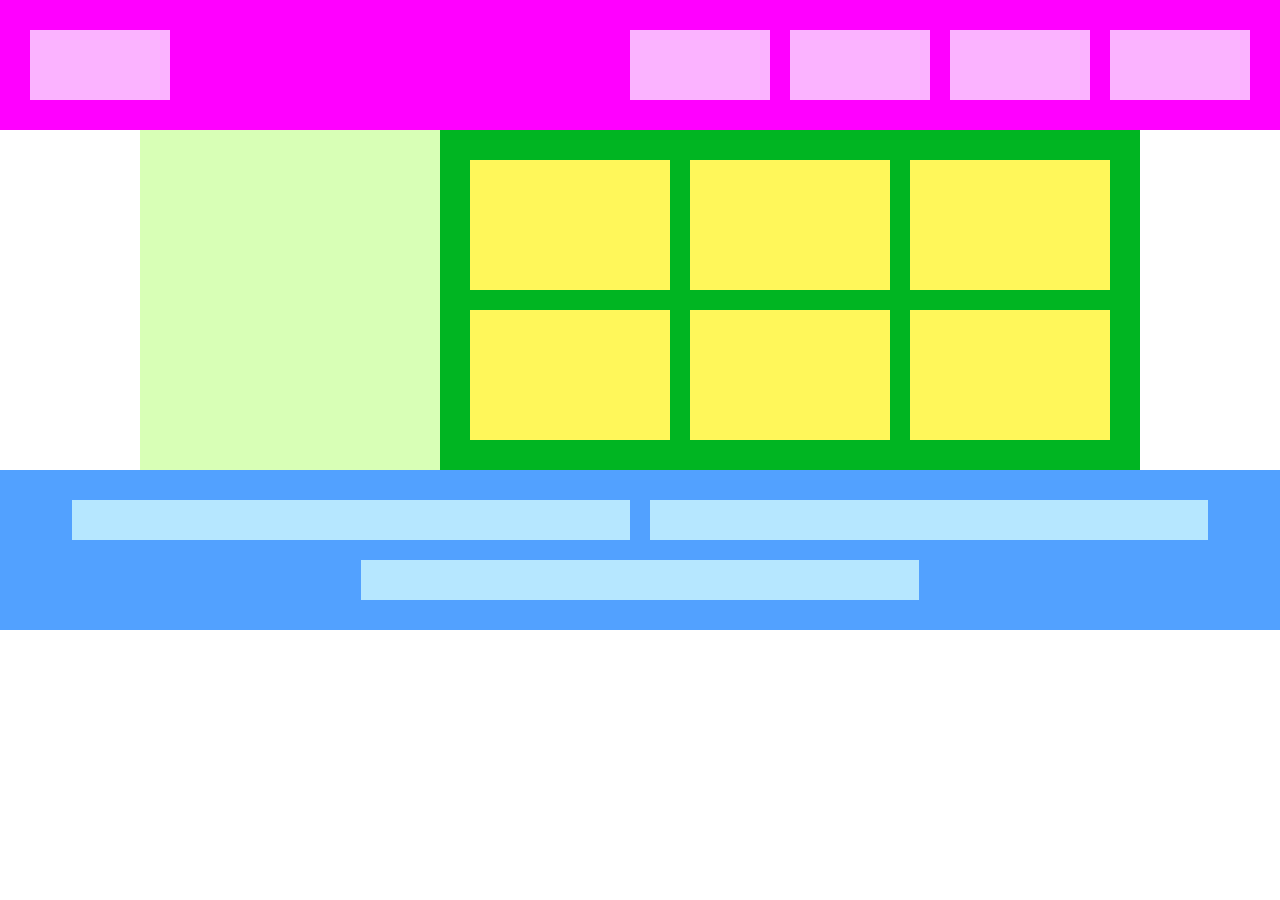
<file: Flexbox-Exercise/index.html>
<!DOCTYPE html>
<html lang="ja">
  <head>
    <meta charset="UTF-8" />
    <!-- CSSファイルの読み込み -->
    <link rel="stylesheet" href="style.css" />
    <title>CARAVAN</title>
  </head>

  <body>
    <div class="header">
      <div></div>
      <div></div>
      <div></div>
      <div></div>
      <div></div>

    </div>

    <div class="main">
      <div class="sidebar"></div>
      <div class="content">
        <div></div>
        <div></div>
        <div></div>
        <div></div>
        <div></div>
        <div></div>
      </div>
    </div>

    <div class="footer">
      <div></div>
      <div></div>
      <div></div>
    </div>
  </body>
</html>
</file>
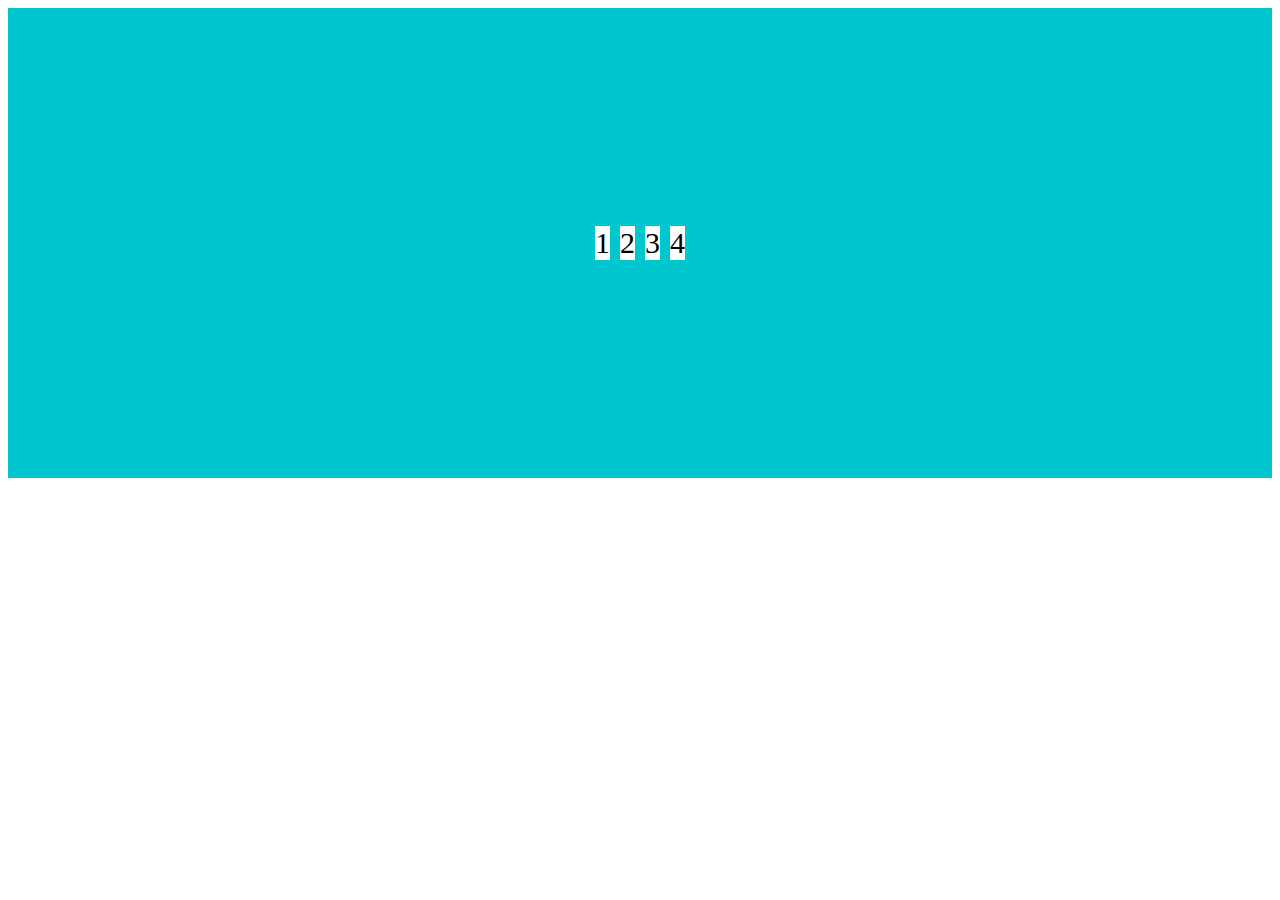
<file: Flexbox/index.html>
<!DOCTYPE html>
<html lang="ja">
  <head>
    <meta charset="UTF-8"/>
    <link rel="stylesheet" href="style.css"/>
    <title>flexbox</title>
  </head>
  <body>
    <div class="flex">
      <div>1</div>
      <div>2</div>
      <div>3</div>
      <div>4</div>
    </div>
  </body>
</html>
</file>
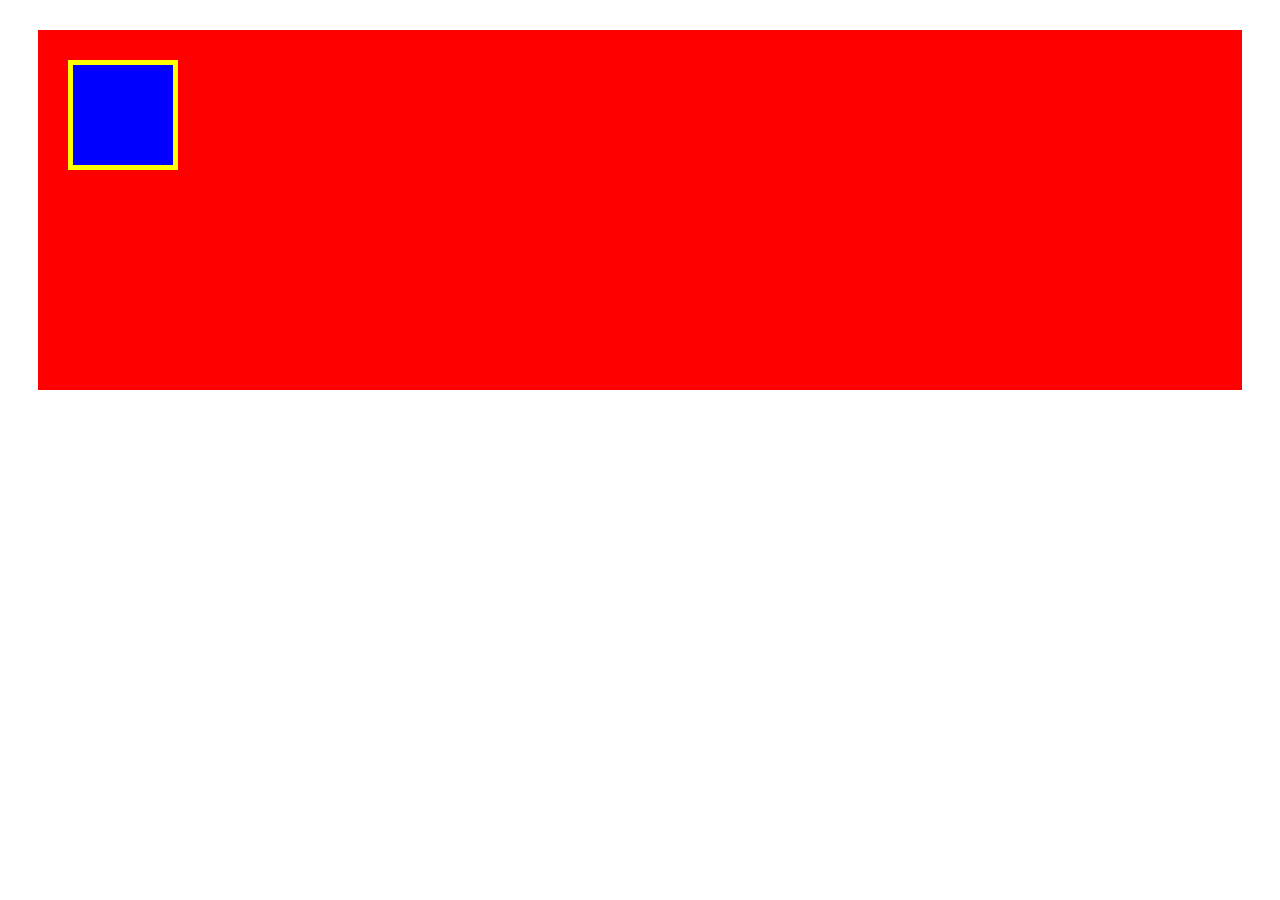
<file: box/box.html>
<!DOCTYPE html>
<html lang="ja">
  <head>
    <meta charset="UTF-8"/>

    <link rel="stylesheet" href="box.css"/>
    <title>BOX</title>
  </head>

  <body>
    <div class="box1">
      <div class="box2"></div>
      
    </div>
  </body>
</html>
</file>
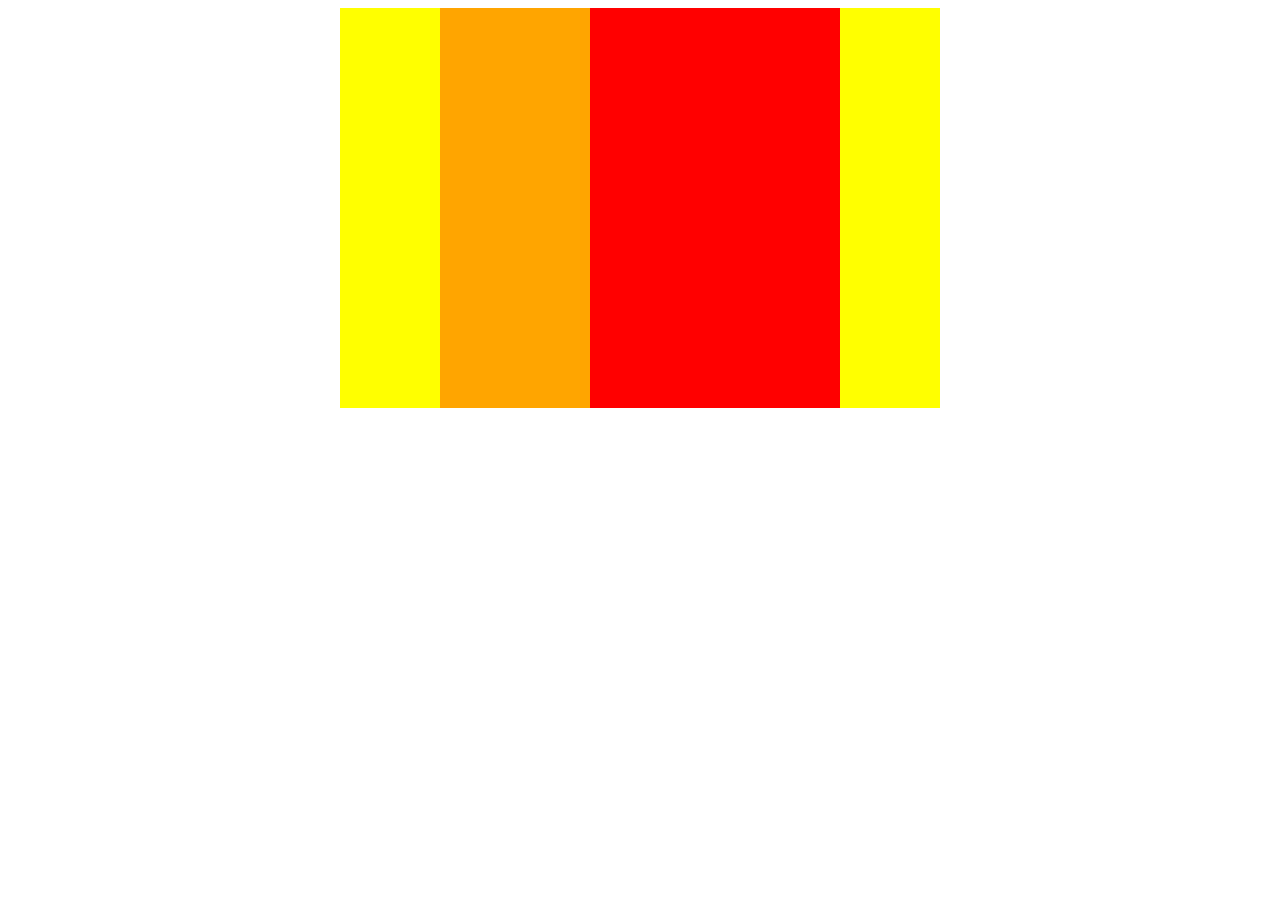
<file: web/web.html>
<!DOCTYPE html>
<html lang="ja">

  <head>
    <meta charset="UTF-8"/>
    <link rel="stylesheet" href="web.css"/>
    <title>４章演習問題</title>
  </head>

  <body>
    <div class="boxes">
      <div class="box1"></div>
      <div class="box2"></div>
    </div>
  </body>
</html>
</file>
<file: Flexbox-Exercise/style.css>
* {
  margin: 0;
  padding: 0;
  box-sizing: border-box;
}

.header {
  background-color: #ff00ff;
  padding: 30px 20px;
  display: flex;
  justify-content: flex-end;
}

.header > div {
  background-color: #fbb3ff;
  flex-basis: 140px;
  height: 70px;
  margin: 0px 10px;
}

.header > :first-child {
  margin-right: auto;
}

.main {
  display: flex;
  justify-content: center;
}

.sidebar {
  background-color: #d8ffb6;
  width: 300px;
}

.content {
  background-color: #00b522;
  padding: 20px;
  max-width: 700px;
  flex-grow: 1;
  display: flex;
  flex-wrap: wrap;
  justify-content: center;
}

.content > div {
  background-color: #fff75a;
  flex-basis: 200px;
  height: 130px;
  margin: 10px;
}

.footer {
  background-color: #52a1ff;
  padding: 20px;
  display: flex;
  flex-wrap: wrap;
  justify-content: center;
}

.footer > div {
  background-color: #b6e7ff;
  width: 45%;
  max-width: 600px;
  height: 40px;
  margin: 10px;
}
</file>
<file: Flexbox/style.css>
.flex {
  background-color: #00c7ce;
  height: 50vh;
  padding: 10px;
  display: flex;
  justify-content: center;
  align-items: center;
}

.flex > div {
  background-color: #fff;
  margin: 5px;
  font-size: 30px;
}
</file>
<file: box/box.css>
.box1 {
  height: 300px;
  /* ここにカラー */
  background-color: red;
  margin: 30px;
  padding: 30px;
}

.box2 {
  width: 100px;
  height: 100px;
  background-color: blue;
  border: 5px solid yellow;
}
</file>
<file: web/web.css>
.boxes {
  width: 600px;
  background-color: yellow;
  margin: 0 auto;
  display: flex;
  justify-content: center;
}

.box1 {
  width: 150px;
  height: 400px;
  background-color: orange;
}

.box2 {
  width: 250px;
  height: 400px;
  background-color: red;
}
</file>
